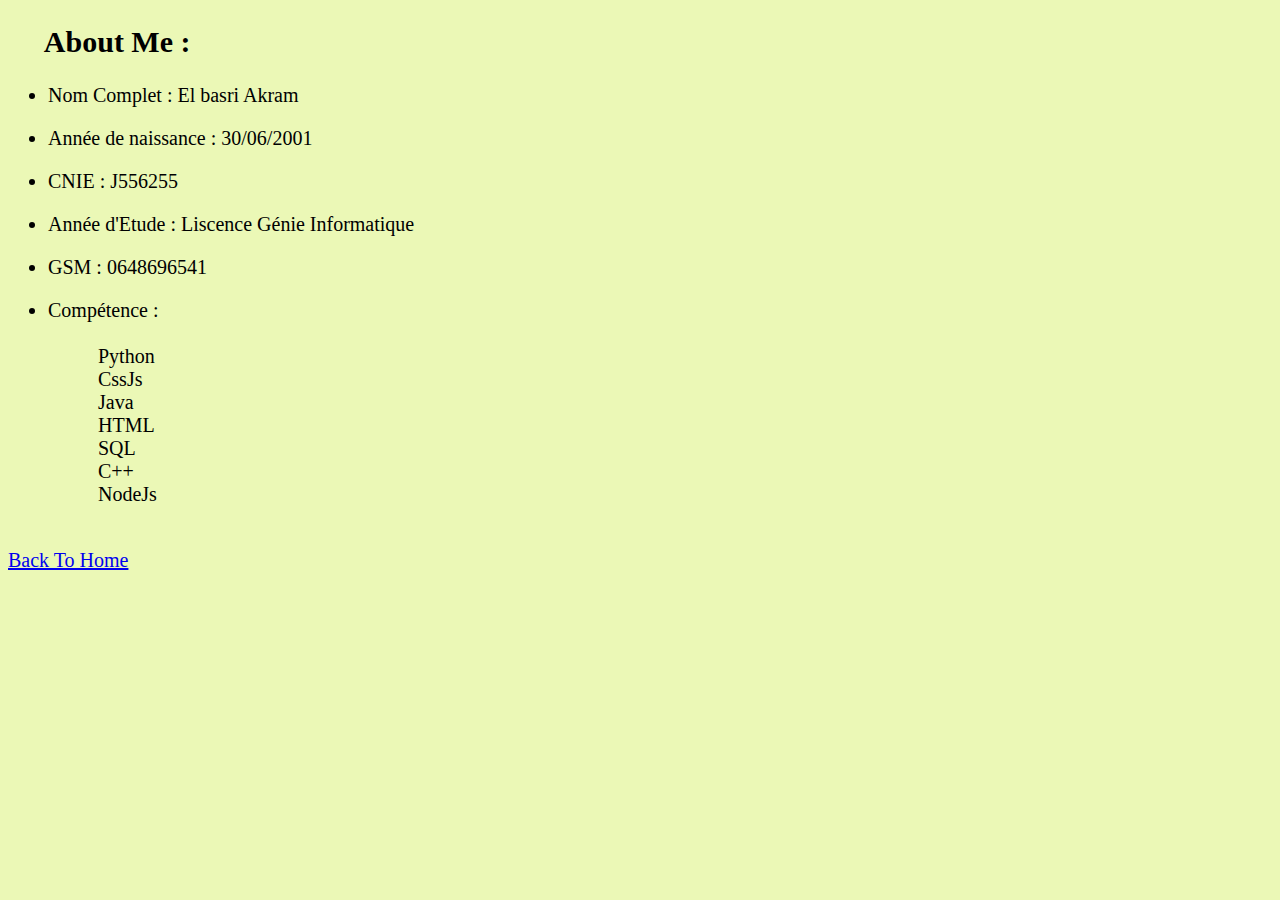
<file: aboutme.html>
<!DOCTYPE html>
<html lang="en">
             
<head>
    <meta charset="UTF-8">
    <meta name="Author" content="Akram Elbasri">
    <meta name="Description" content="This HTML page
     is written at 17:42 :: 10/01/2023">
    <title>About Me</title> 
    <link rel="icon" href="html.png" type="image/x-icon">
    <link rel="stylesheet" href="main2.css" type="text/css"> 



</head>




<body>

    <section id="infos">
    <h2>&nbsp;&nbsp;&nbsp;&nbsp;
       
        
        About Me :</h2>
    
    <ul>
        <!-- La liste No°1 -->
        <li>
            <p>
                Nom Complet : El basri Akram
            </p>
        </li>
        <!-- La liste No°2 -->
        <li>
            <p>
                Année de naissance : 30/06/2001
            </p>
        </li>
        <!-- La liste No°3 -->
        <li>
            <p>
                CNIE : J556255
            </p>
        </li>
        <!-- La liste No°4 -->
        <li>
            <p>
                Année d'Etude : Liscence Génie Informatique
            </p>
        </li>
        <!-- La liste No°5 -->
        <li>
            <p>
                GSM : 0648696541
            </p>
        </li>
        <!-- La liste No°6 -->
        <li>
            <p>
                Compétence : 
                <br><br>&nbsp;&nbsp;&nbsp;&nbsp;&nbsp;&nbsp;&nbsp;&nbsp;&nbsp;
                Python<br>&nbsp;&nbsp;&nbsp;&nbsp;&nbsp;&nbsp;&nbsp;&nbsp;&nbsp;
                CssJs<br>&nbsp;&nbsp;&nbsp;&nbsp;&nbsp;&nbsp;&nbsp;&nbsp;&nbsp;
                Java<br>&nbsp;&nbsp;&nbsp;&nbsp;&nbsp;&nbsp;&nbsp;&nbsp;&nbsp;
                HTML<br>&nbsp;&nbsp;&nbsp;&nbsp;&nbsp;&nbsp;&nbsp;&nbsp;&nbsp;
                SQL<br>&nbsp;&nbsp;&nbsp;&nbsp;&nbsp;&nbsp;&nbsp;&nbsp;&nbsp;
                C++<br>&nbsp;&nbsp;&nbsp;&nbsp;&nbsp;&nbsp;&nbsp;&nbsp;&nbsp;
                NodeJs<br>&nbsp;&nbsp;&nbsp;&nbsp;&nbsp;&nbsp;&nbsp;&nbsp;&nbsp;
                
            </p>
        </li>
    
    
    
    </ul>
    </section>


    <p>  
        <a href="index.html">Back To Home</a>
    </p>

</body>





</html>
</file>
<file: main2.css>
html {
    font-size: 20px;
}
body{
    background-color :#ebf8b6;
    color : #000000;
}
</file>
